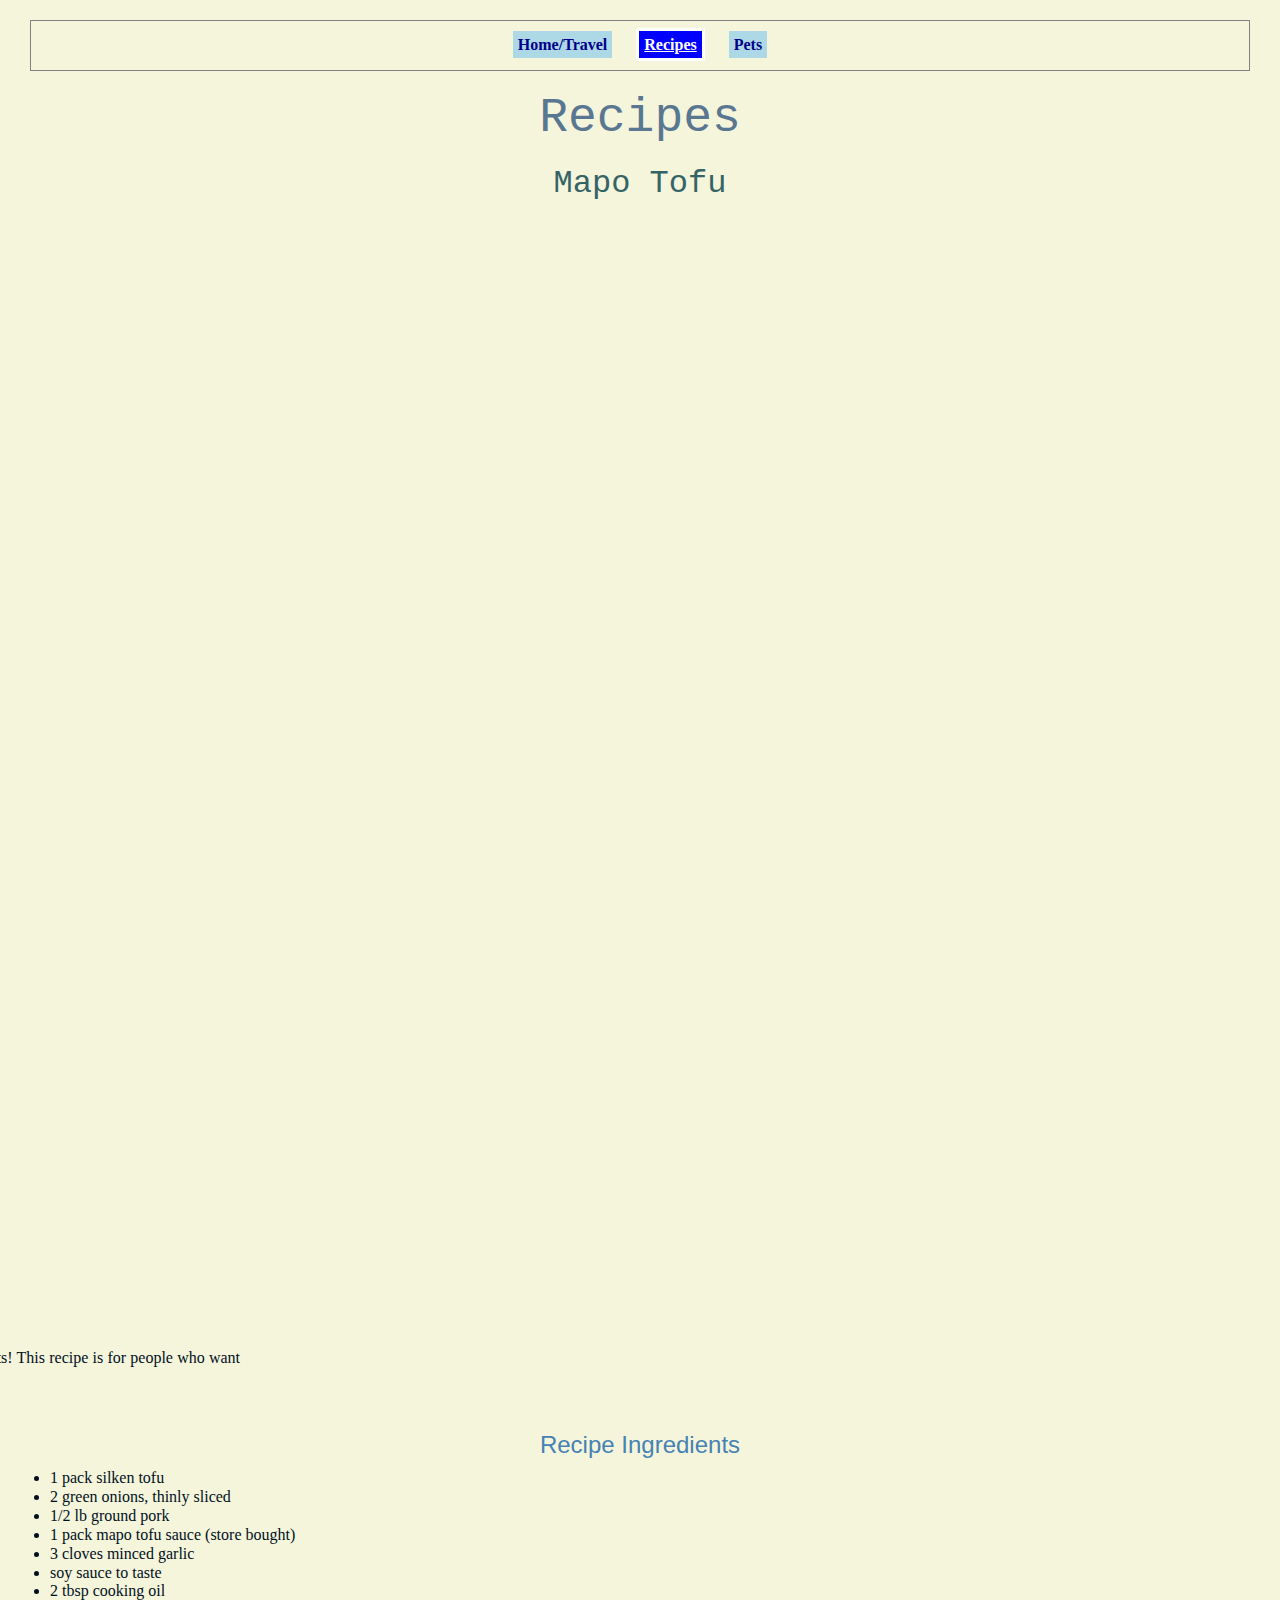
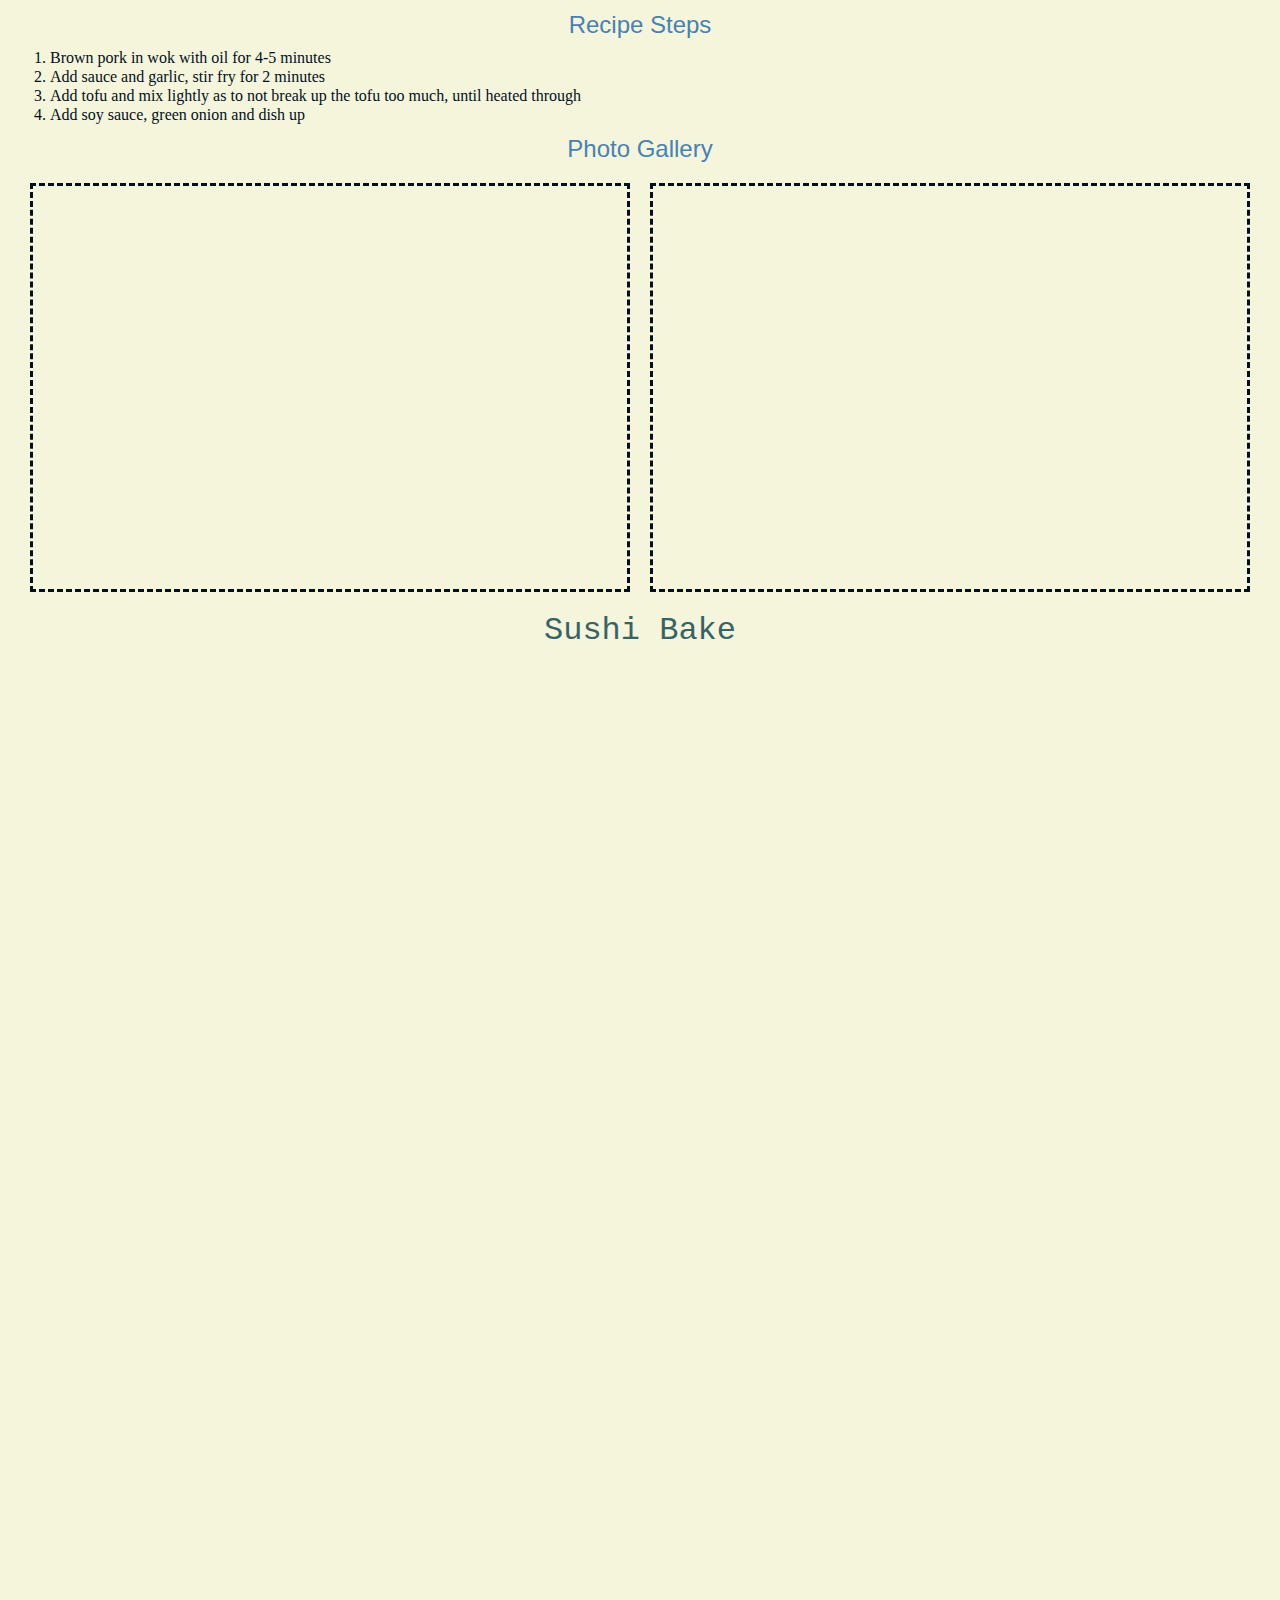
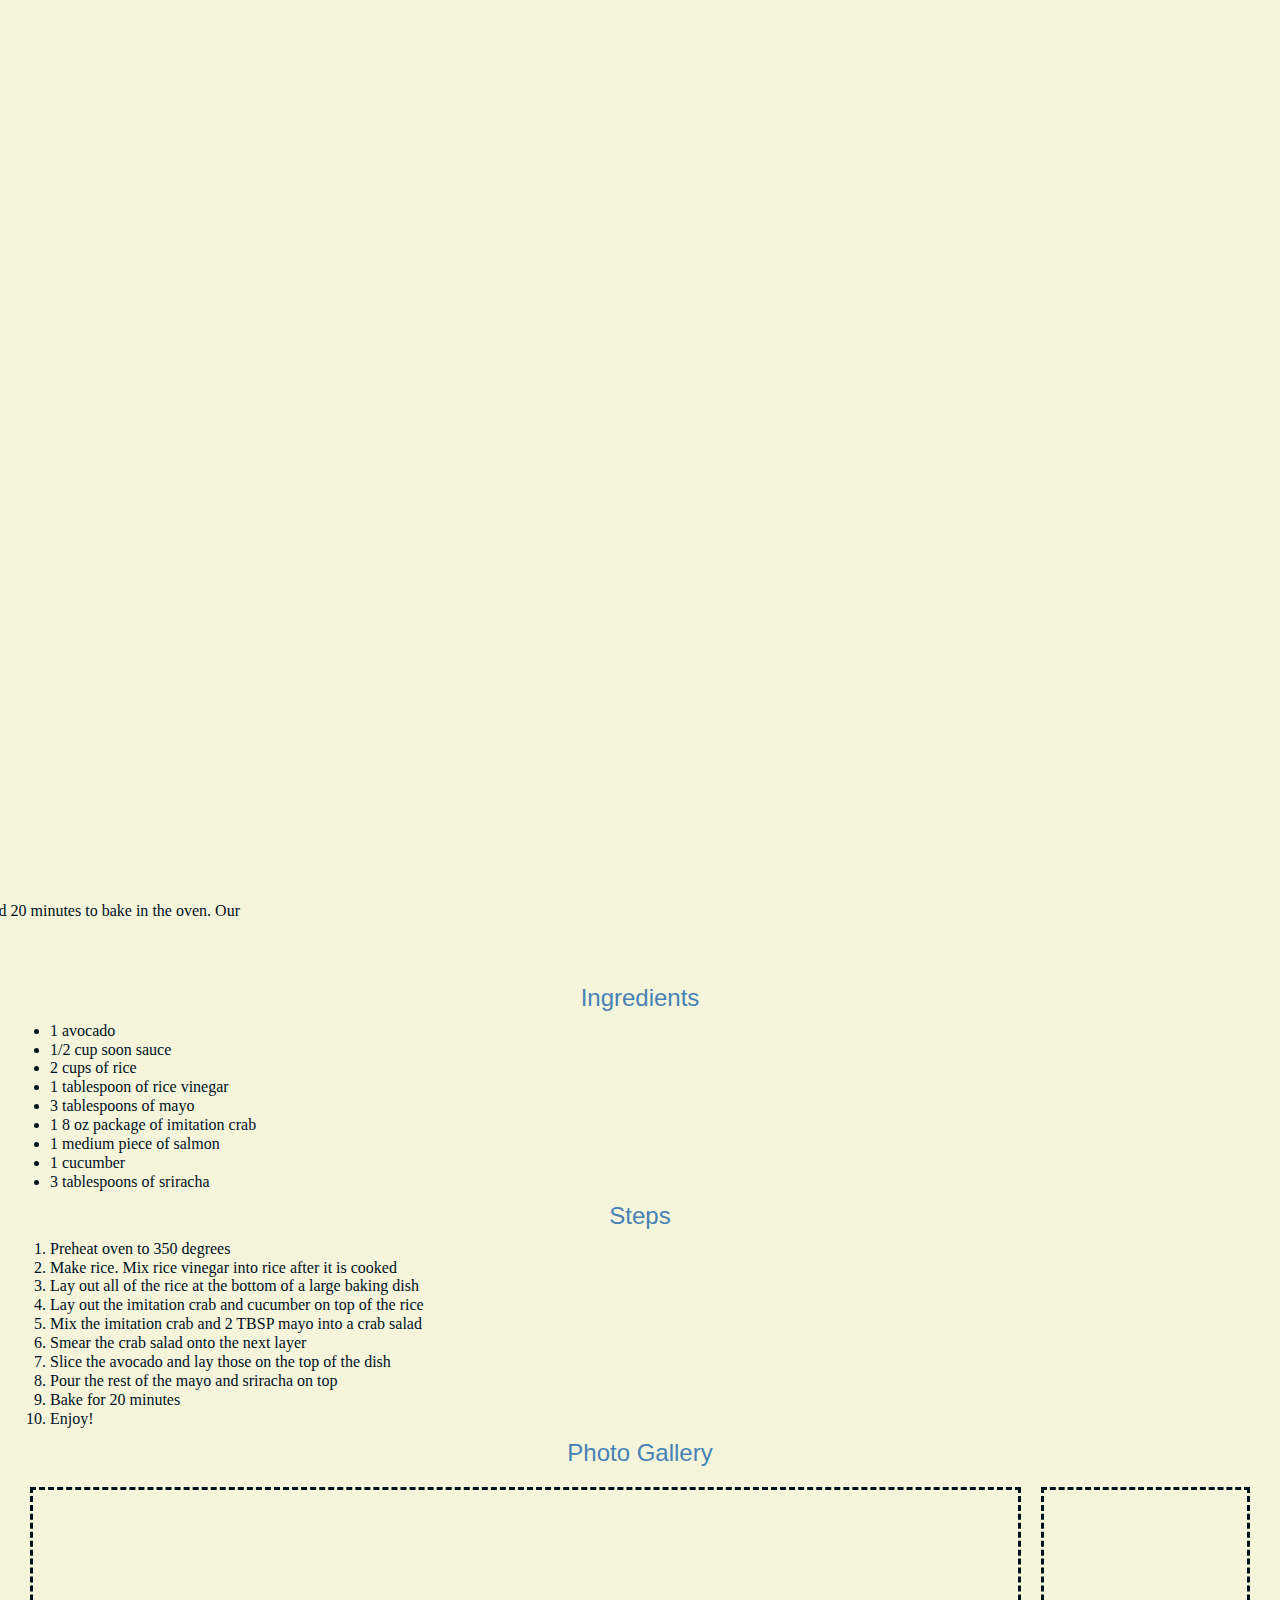
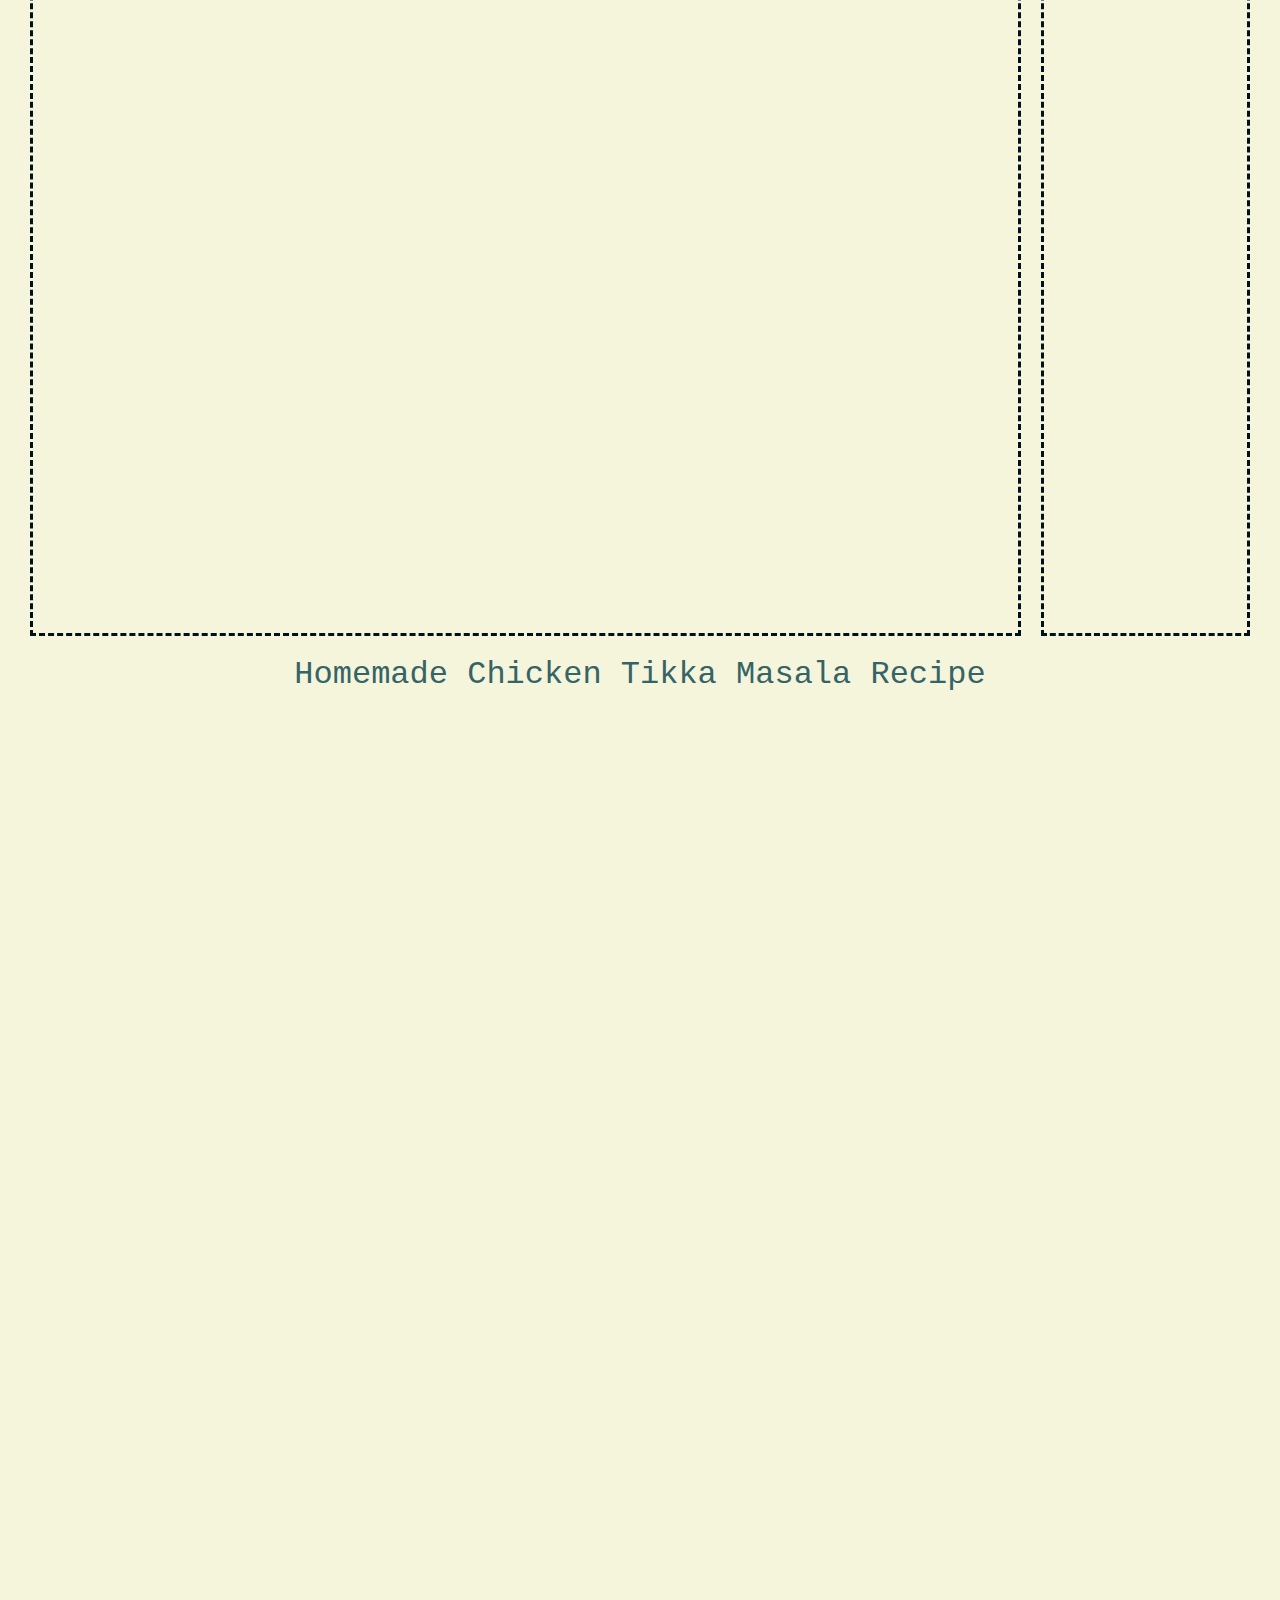
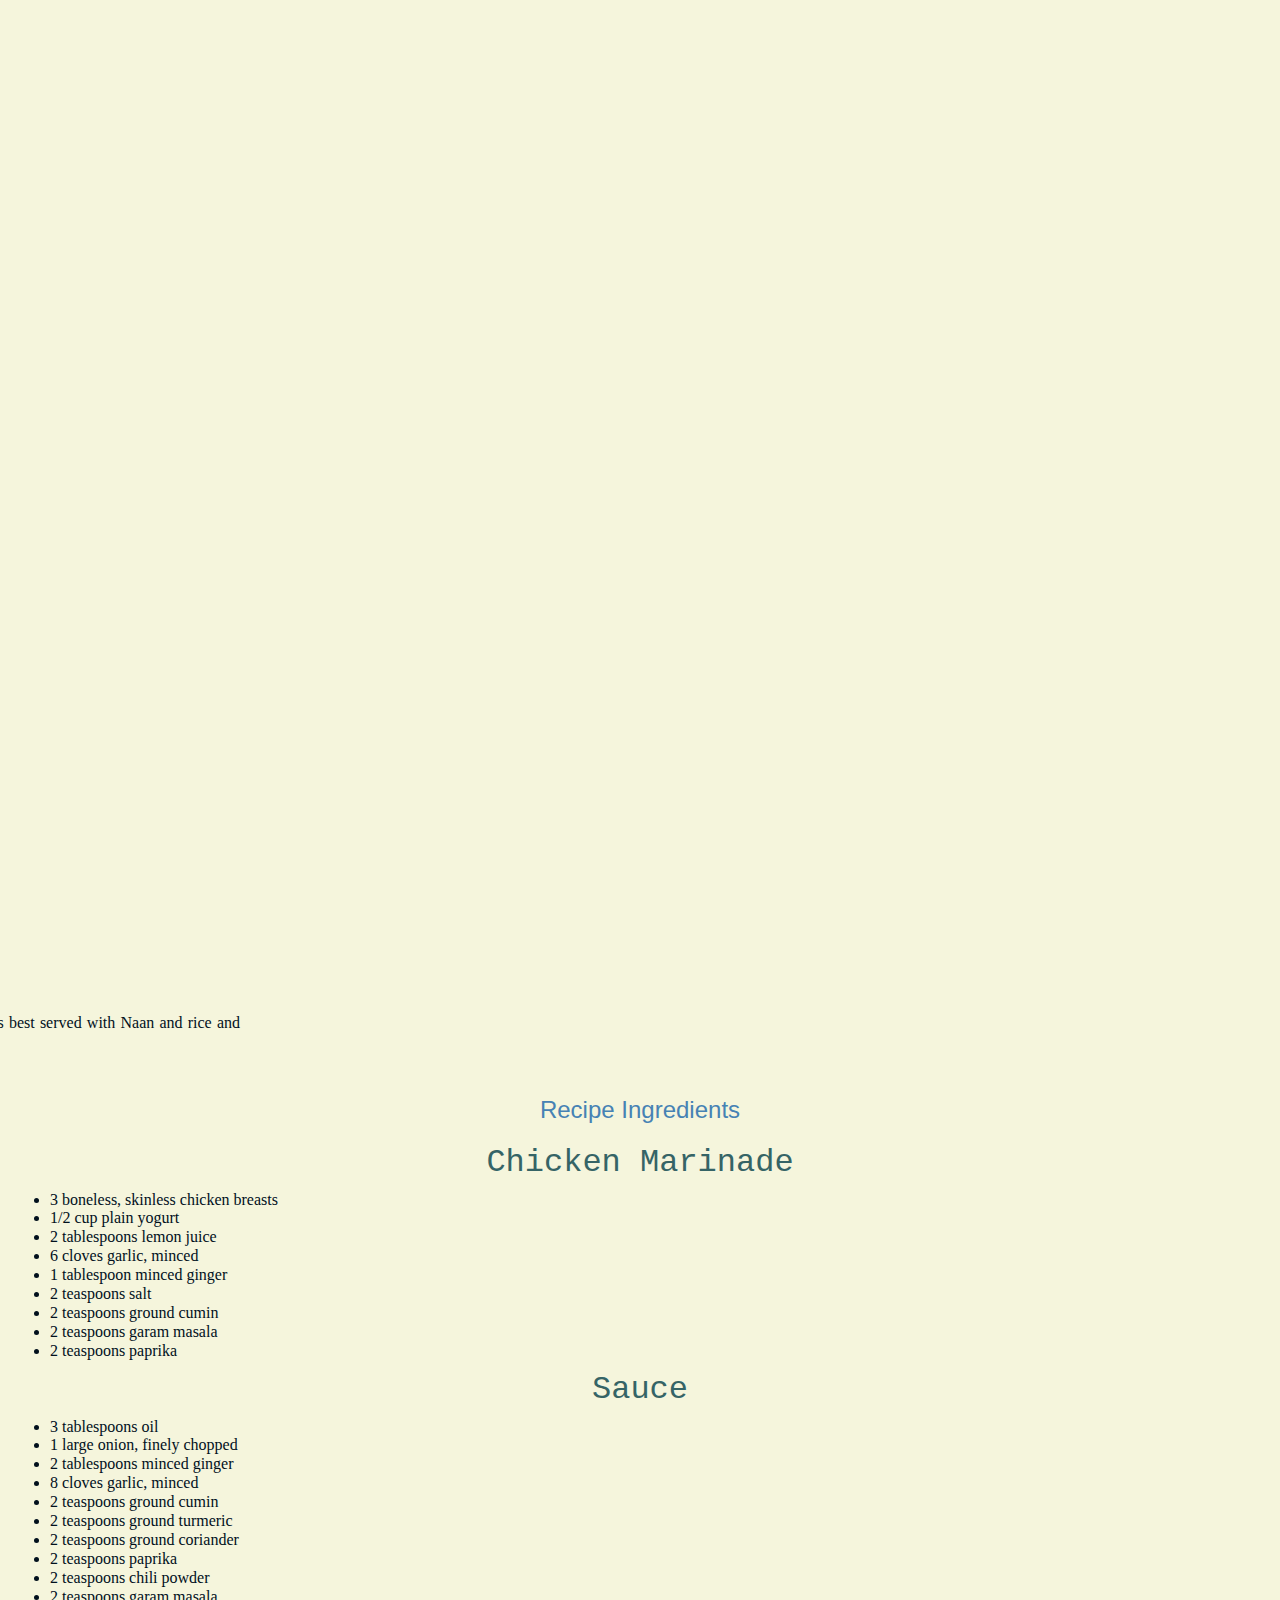
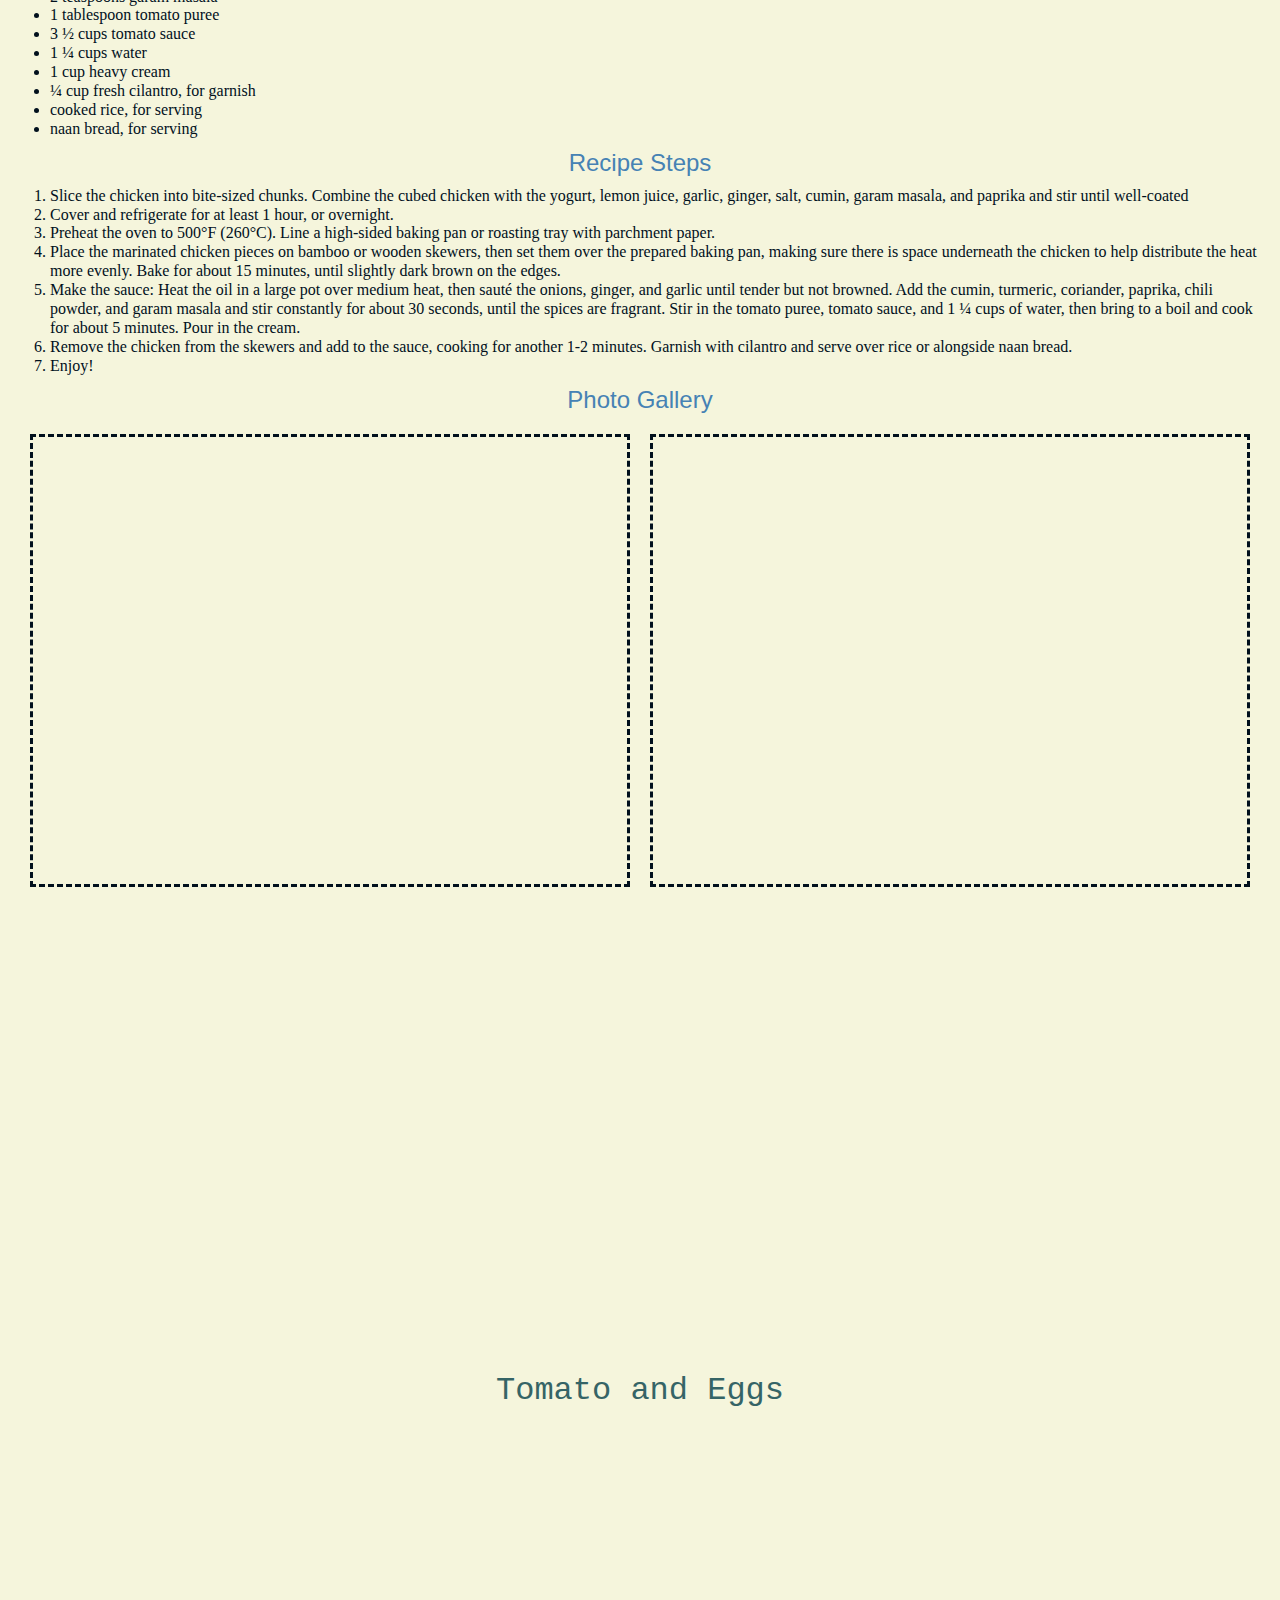
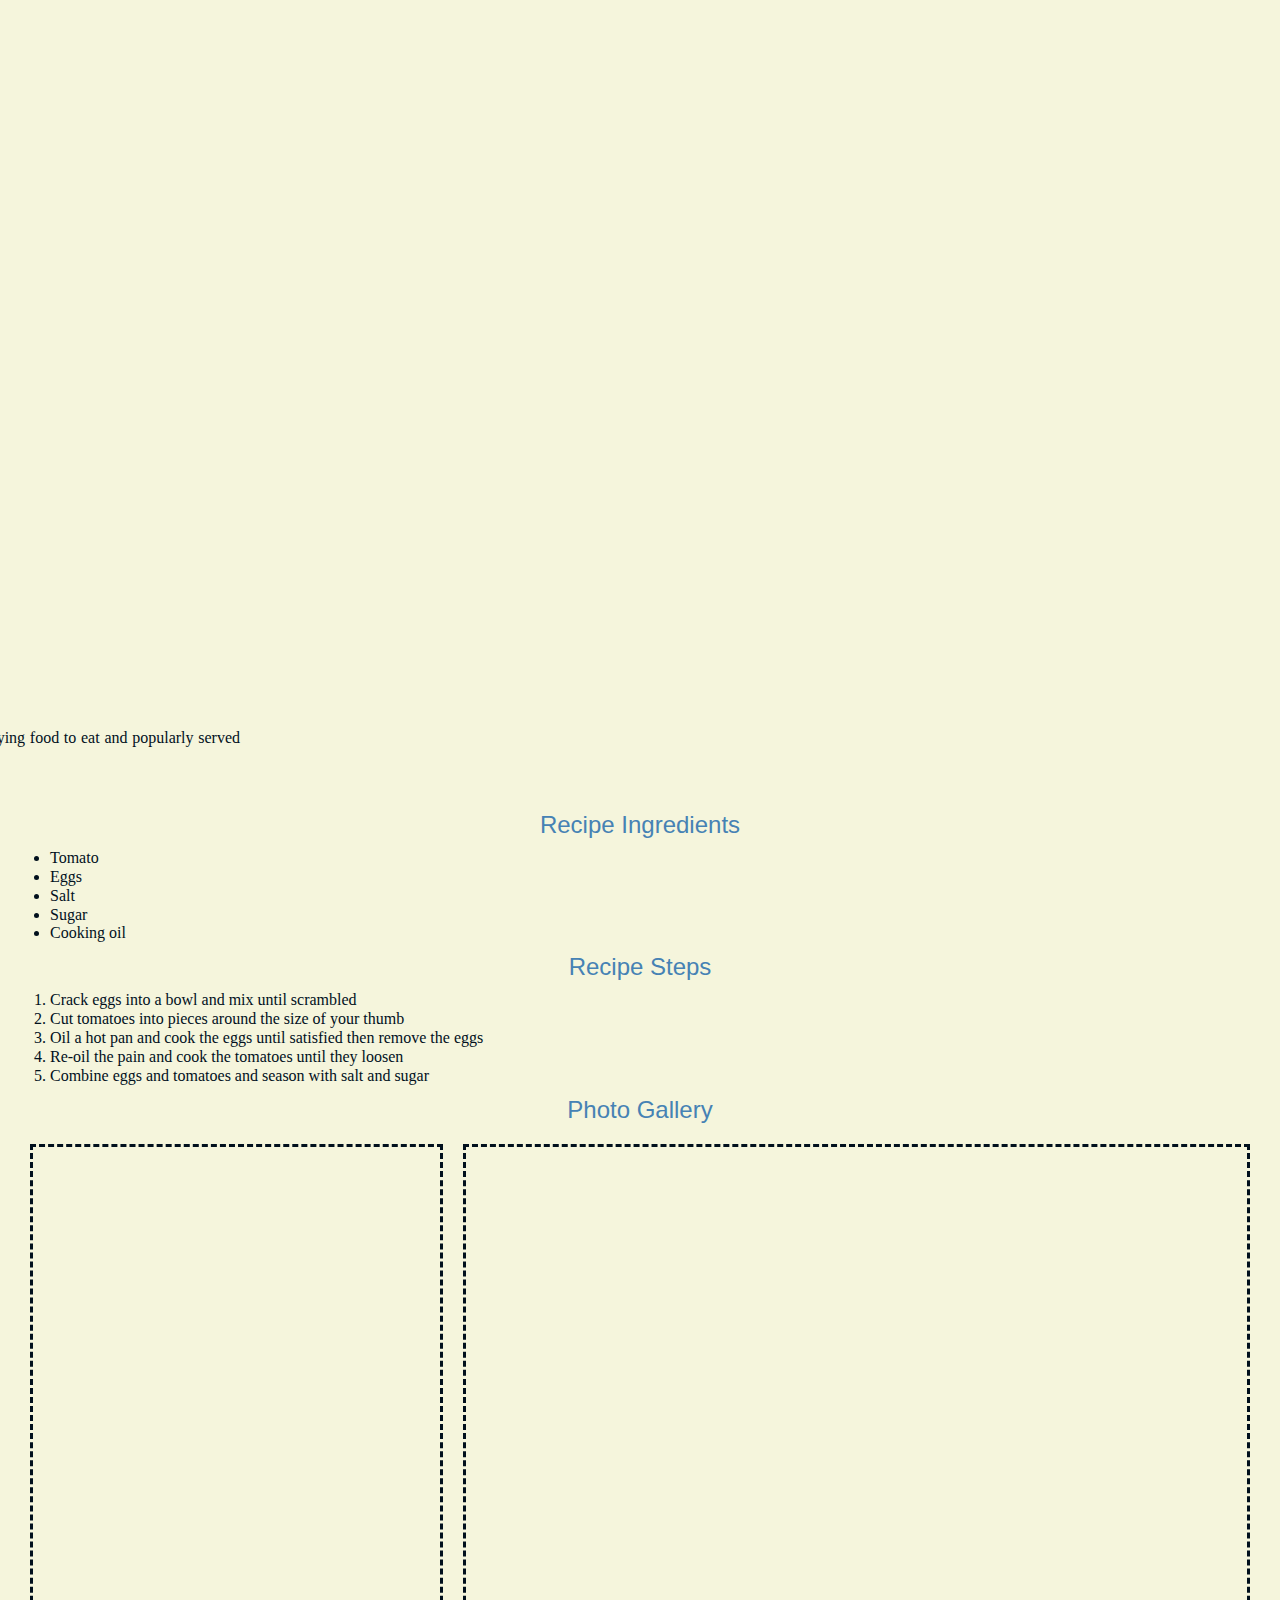
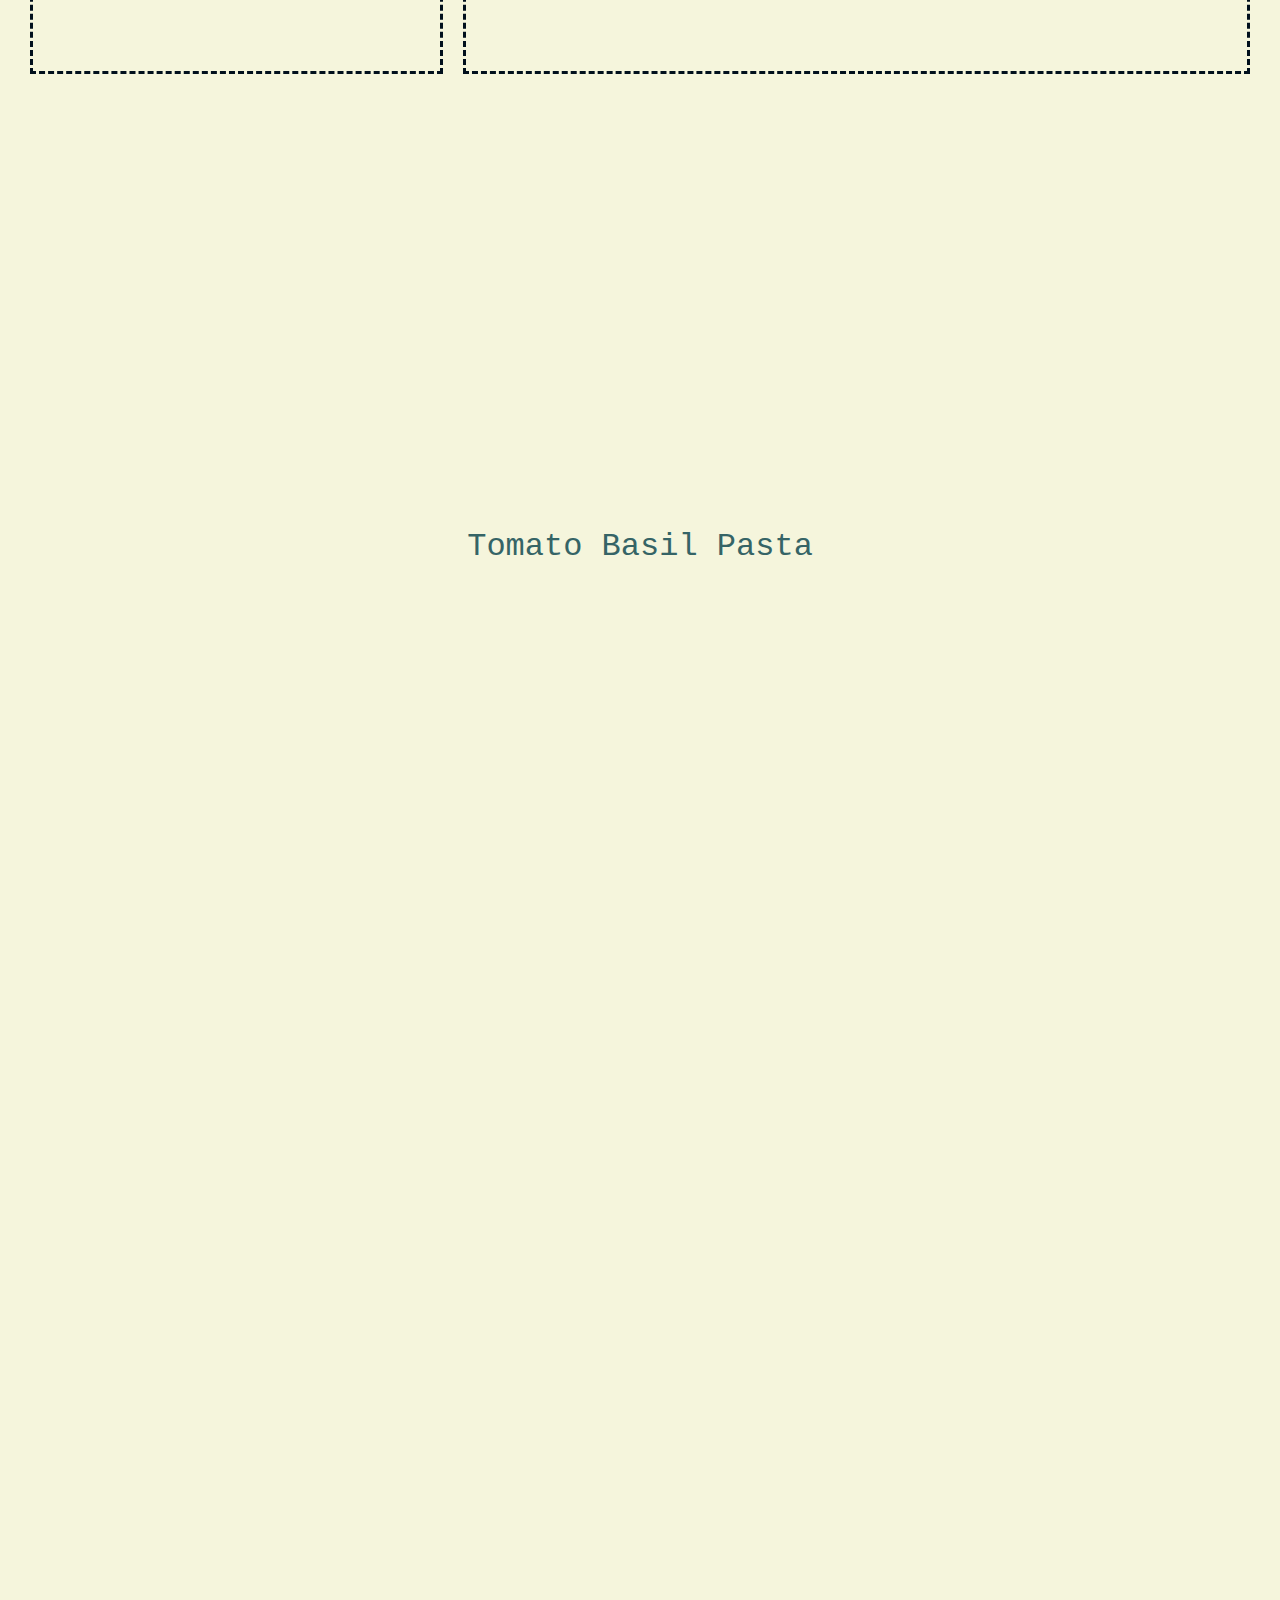
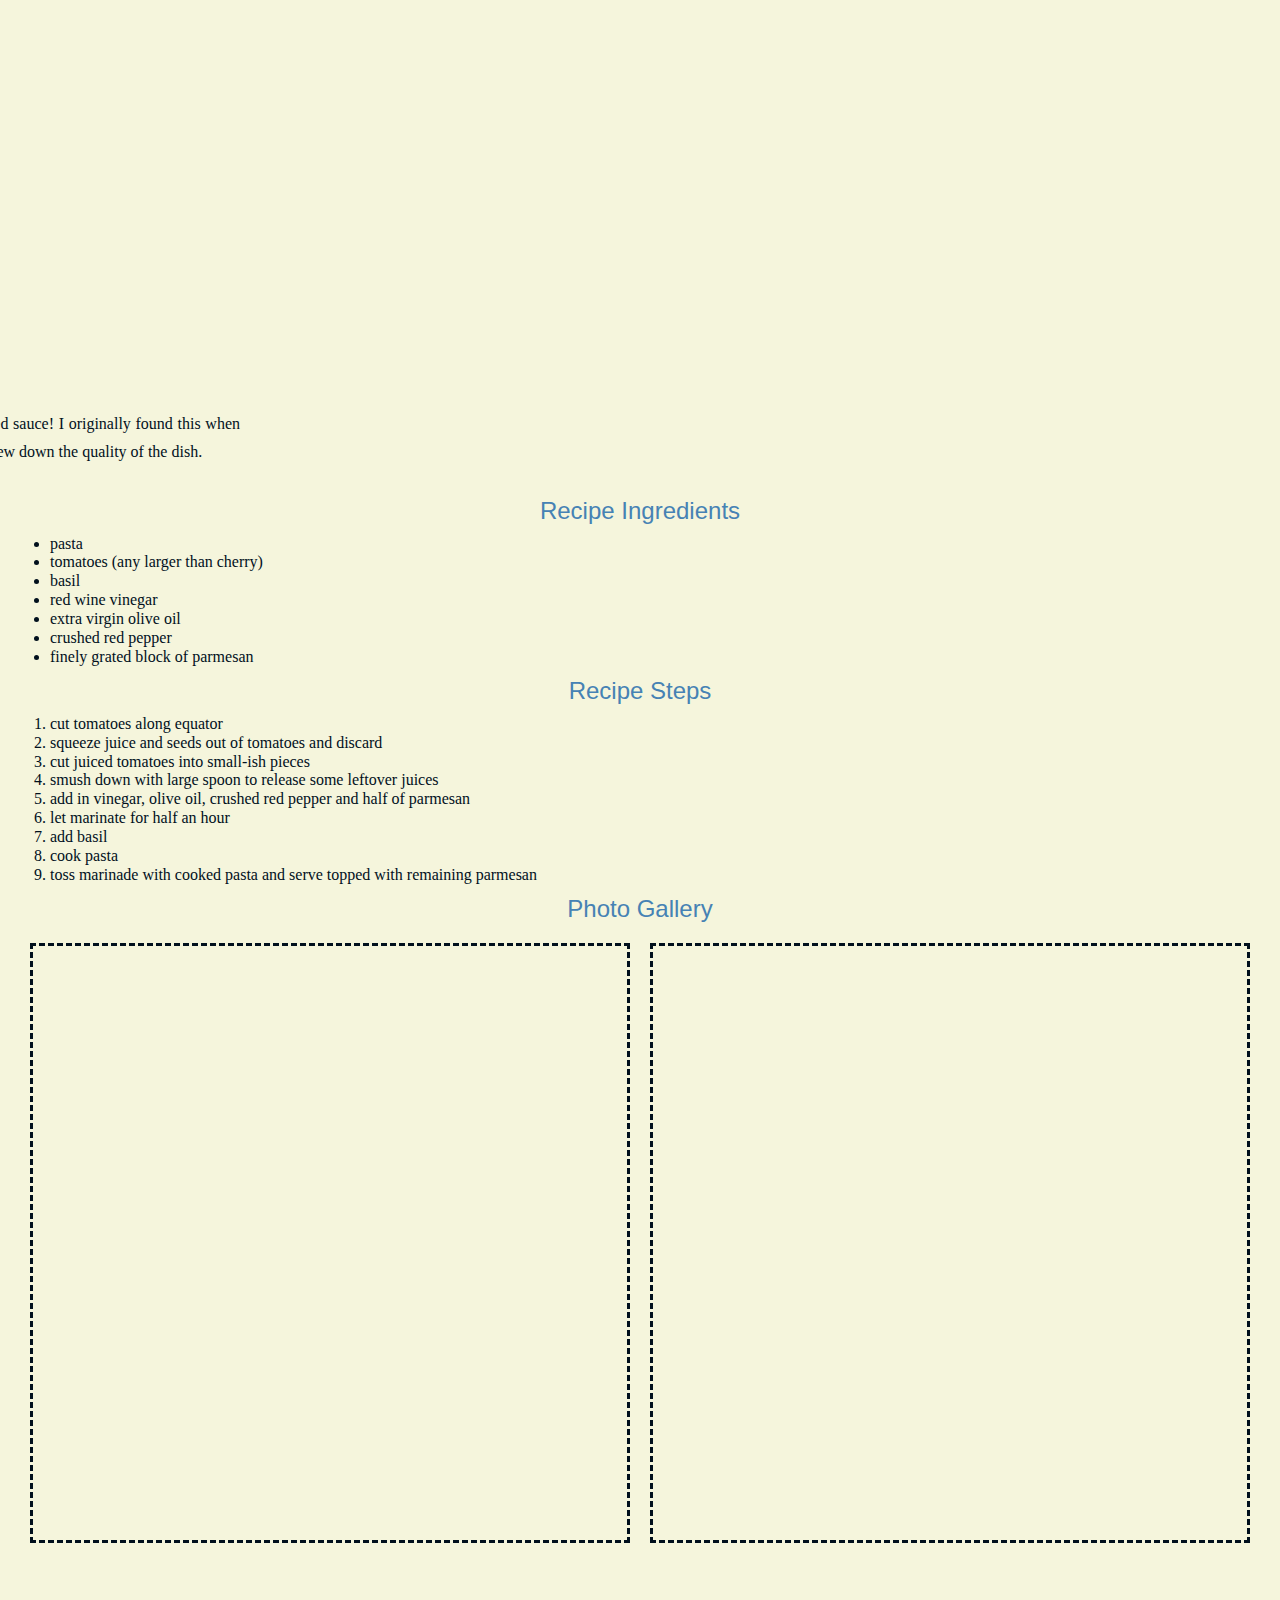
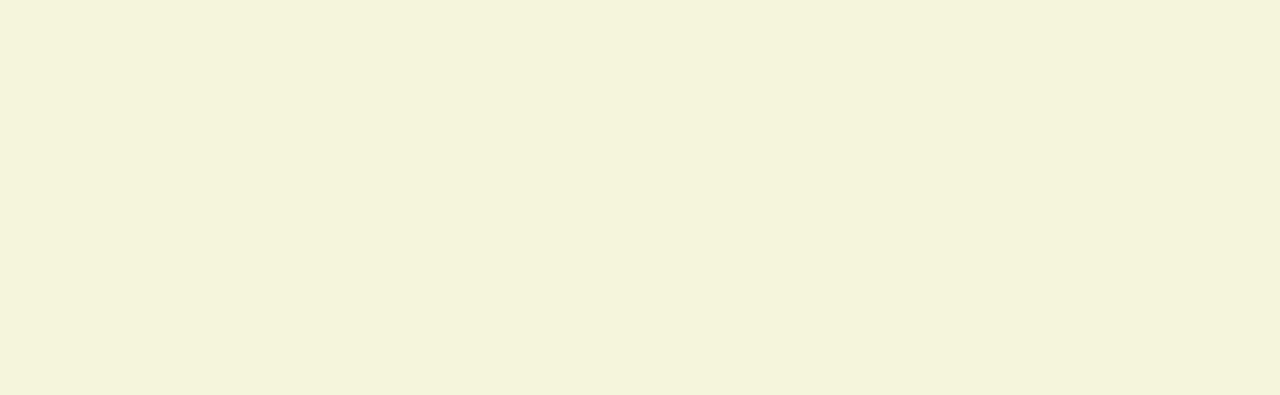
<file: common_project/recipes.html>
<!DOCTYPE html>
<html lang="en">
<head>
    <meta charset="UTF-8">
    <meta http-equiv="X-UA-Compatible" content="IE=edge">
    <meta name="viewport" content="width=device-width, initial-scale=1.0">
    <title>Recipes</title>
    <link rel="stylesheet" href="css/reset.css">
    <link rel="stylesheet" href="css/style.css">
</head>
<body>
    <div class="skip"><a href="#main">Skip to Main Content</a></div>
    <nav>
        <ul>
            <li><a href="index.html">Home/Travel</a></li>
            <li><a href="recipes.html" id="active">Recipes</a></li>
            <li><a href="pets.html">Pets</a></li>
        </ul>
    </nav>
    <main id="main"> 
        <div>
            <h1>Recipes </h1> 
            <h2>Mapo Tofu</h2>
            <img src="images/mapo_tofu.jpg" alt="Mapo Tofu" width="400">
            <p><span class="bold-text">Origin:</span> China</p>
            <p><span class="bold-text">Source:</span> Own Recipe</p>
            <p><span class="bold-text">Category:</span> Main Dish</p>
            <p>Need something smooth and spicy? Mapo Tofu is a simple tofu dish from Sichuan China. It's great over rice and easy to prep/save for college students! This recipe is for people who want to try authentic Chinese food but do not have Sichuan spices to use.</p>
            <h3>Recipe Ingredients</h3>
            <ul>
                <li>1 pack silken tofu</li>
                <li>2 green onions, thinly sliced</li>
                <li>1/2 lb ground pork</li>
                <li>1 pack mapo tofu sauce (store bought)</li>
                <li>3 cloves minced garlic</li>
                <li>soy sauce to taste</li>
                <li>2 tbsp cooking oil</li>
            </ul>
            <h3>Recipe Steps</h3>
            <ol>
                <li>Brown pork in wok with oil for 4-5 minutes</li>
                <li>Add sauce and garlic, stir fry for 2 minutes</li>
                <li>Add tofu and mix lightly as to not break up the tofu too much, until heated through</li>
                <li>Add soy sauce, green onion and dish up</li>
            </ol>
            <h3 >Photo Gallery</h3>
            <div class="photo_gallery">
                
                <figure><img src="images/ground_pork.jpeg" alt="Browning ground pork in wok" width="200" ></figure>
                <figure><img src="images/add_tofu.jpeg" alt="Adding tofu and sauce to the wok" width="200" ></figure>
                <!-- Karen Koo and Patrick Zhu -->
            </div>
        </div>
        
        <div>
            <h2>Sushi Bake</h2>
                <img src="images/sushiBake.jpeg" alt="Sushi Bake" width="400">
                    <p><span class="bold-text">Origin:</span> Asian</p>
                    <p><span class="bold-text">Source:</span> Own recipe</p>
                    <p><span class="bold-text">Category:</span> Main dish</p>
                    <p>Do you want easy, quick way to enjoy sushi without having to do all of the work? Try to make our sushi bake, which takes 10 minutes to assemble and 20 minutes to bake in the oven. Our recipe feeds 8 people.</p>
                <h3>Ingredients</h3>
                    <ul>
                        <li>1 avocado</li>
                        <li>1/2 cup soon sauce</li>
                        <li>2 cups of rice</li>
                        <li>1 tablespoon of rice vinegar</li>
                        <li>3 tablespoons of mayo</li>
                        <li>1 8 oz package of imitation crab</li>
                        <li>1 medium piece of salmon</li>
                        <li>1 cucumber</li>
                        <li>3 tablespoons of sriracha</li>
                    </ul>
                <h3>Steps</h3>
                    <ol>
                        <li>Preheat oven to 350 degrees</li>
                        <li>Make rice. Mix rice vinegar into rice after it is cooked</li>
                        <li>Lay out all of the rice at the bottom of a large baking dish</li>
                        <li>Lay out the imitation crab and cucumber on top of the rice</li>
                        <li>Mix the imitation crab and 2 TBSP mayo into a crab salad</li>
                        <li>Smear the crab salad onto the next layer</li>
                        <li>Slice the avocado and lay those on the top of the dish</li>
                        <li>Pour the rest of the mayo and sriracha on top</li>
                        <li>Bake for 20 minutes</li>
                        <li>Enjoy!</li>
                    </ol>
                <h3>Photo Gallery</h3>
                <div class="photo_gallery">
                    <figure><img src="images/rice.jpeg" alt="Make your rice and mix the rice vinegar into it" width="200"  ></figure>
                    <figure><img src="images/avocado.jpeg" alt="Sliced avocado from step 7" width="200"  ></figure>
                </div>
            <!-- Ethan Tai and Joshua Vijayasegar -->
            </div>
            
            <div>
                <h2>Homemade Chicken Tikka Masala Recipe</h2>    
                <img src="images/tikkamasala_1.JPG" width="400" alt="tikka masala dish">
                <p><span class="bold-text">Origin:</span> India</p>
                <p><span class="bold-text">Source: </span><a href="https://tasty.co/recipe/homemade-chicken-tikka-masala">Tasty Recipe </a> </p>
                <p><span class="bold-text">Category:</span> Main dish</p>
                <p>Chicken Tikka Masala is a delicious dish to have for dinner. I had it for dinner last night! It has a nice mixture of savory and sweet flavors, and is best served with Naan and rice and vegetables. </p>
                <h3>Recipe Ingredients</h3>
                <h2> Chicken Marinade</h2>
                <ul>
                    <li>3 boneless, skinless chicken breasts</li>
                    <li>1/2 cup plain yogurt</li>
                    <li> 2 tablespoons lemon juice</li>
                    <li> 6 cloves garlic, minced</li>
                    <li> 1 tablespoon minced ginger</li>
                    <li> 2 teaspoons salt</li>
                    <li> 2 teaspoons ground cumin</li>
                    <li> 2 teaspoons garam masala</li>
                    <li> 2 teaspoons paprika </li>  
                </ul>
                <h2>Sauce</h2>
                    <ul>
                        <li>3 tablespoons oil</li>
                        <li>1 large onion, finely chopped</li>
                        <li>2 tablespoons minced ginger</li>
                        <li>8 cloves garlic, minced</li>
                        <li>2 teaspoons ground cumin</li>
                        <li>2 teaspoons ground turmeric</li>
                        <li>2 teaspoons ground coriander</li>
                        <li>2 teaspoons paprika</li>
                        <li>2 teaspoons chili powder</li>
                        <li>2 teaspoons garam masala</li>
                        <li>1 tablespoon tomato puree</li>
                        <li>3 ½ cups tomato sauce</li>
                        <li>1 ¼ cups water</li>
                        <li>1 cup heavy cream</li>
                        <li>¼ cup fresh cilantro, for garnish</li>
                        <li>cooked rice, for serving</li>
                        <li>naan bread, for serving</li>
                    
                    </ul>
                <h3>Recipe Steps</h3>
                <ol>
                    <li>Slice the chicken into bite-sized chunks. Combine the cubed chicken with the yogurt, lemon juice, garlic, ginger, salt, cumin, garam masala, and paprika and stir until well-coated</li>
                    <li>Cover and refrigerate for at least 1 hour, or overnight.</li>
                    <li>Preheat the oven to 500°F (260°C). Line a high-sided baking pan or roasting tray with parchment paper.</li>
                    <li>Place the marinated chicken pieces on bamboo or wooden skewers, then set them over the prepared baking pan, making sure there is space underneath the chicken to help distribute the heat more evenly. Bake for about 15 minutes, until slightly dark brown on the edges.</li>
                    <li>Make the sauce: Heat the oil in a large pot over medium heat, then sauté the onions, ginger, and garlic until tender but not browned. Add the cumin, turmeric, coriander, paprika, chili powder, and garam masala and stir constantly for about 30 seconds, until the spices are fragrant. Stir in the tomato puree, tomato sauce, and 1 ¼ cups of water, then bring to a boil and cook for about 5 minutes. Pour in the cream.</li>
                    <li>Remove the chicken from the skewers and add to the sauce, cooking for another 1-2 minutes. Garnish with cilantro and serve over rice or alongside naan bread.</li>
                    <li>Enjoy!</li>
                </ol>
                <h3>Photo Gallery</h3>
                <div class="photo_gallery">
                    <figure><img src="images/tikkamasala_3.JPG" alt="Raw chicken with many spices on it." width="200"></figure>
                    <figure><img src="images/tikkamasala_4.JPG" alt="Spices mixed together with the chicken." width="200"></figure>
                </div>
                <figure><img src="images/tikkamasala_5.JPG" alt="An image of pouring boiling water into the sauce" width="200"></figure>
            <!--Rachel Sondergeld-->
            </div>
            
            <div>
                <H2>Tomato and Eggs</H2>
    
                <img src="images/tomato-egg-main-image.jpeg" alt="tomato and egg dish" width="400">
                <p><span class="bold-text">Origin:</span> China</p>
                <p><span class="bold-text">Source:</span> Own Recipe</p>
                <p><span class="bold-text">Category:</span> Main dish</p>
                <p>Tomato and eggs is a hot dish which originated from China. It is a simple and fast dish to make, but it has good nutritional value. It is a very satisfying food to eat and popularly served with rice and topped with green onions.</p>
                <h3>Recipe Ingredients</h3>
                <ul>
                    <li>Tomato</li>
                    <li>Eggs</li>
                    <li>Salt</li>
                    <li>Sugar</li>
                    <li>Cooking oil</li>
                </ul>
                <h3>Recipe Steps</h3>
                <ol>
                    <li>Crack eggs into a bowl and mix until scrambled</li>
                    <li>Cut tomatoes into pieces around the size of your thumb</li>
                    <li>Oil a hot pan and cook the eggs until satisfied then remove the eggs</li>
                    <li>Re-oil the pain and cook the tomatoes until they loosen</li>
                    <li>Combine eggs and tomatoes and season with salt and sugar</li>
                </ol>
                <h3>Photo Gallery</h3>
                <div class="photo_gallery">
                    <figure><img src="images/tomato-egg-side1.jpeg" alt="Tomato egg with rice" width="200" ></figure>
                    <figure><img src="images/tomatoes-cooking.webp" alt="Tomatoes cooking on a pan" width="200" ></figure>
                </div>
                <figure><img src="images/scramble-eggs.jpeg" alt="Scramble eggs cooking on a pan" width="200" ></figure>
                <!--By Alex Ni-->
            </div>

            <div>
                <h2>Tomato Basil Pasta</h2>
                    <img src="images/basically-no-cook-tomato-sauce.jpg" alt="Tomato Basil Pasta" width="400">
                        <p><span class="bold-text">Origin:</span> Italian</p>
                        <p><span class="bold-text">Source:</span> <a href="https://theclevermeal.com/tomato-basil-pasta/">The Clever Meal</a></p>
                        <p><span class="bold-text">Category:</span> Main Dish</p>
                        <p>This recipe is a fantastic way to step up your pasta game without taking too much more of your time. It tastes way better than basic pasta with jarred sauce! I originally found this when my sister made it, and got the recipe off of Bon Appetit’s website. PS avoid using the shaker parmesan – I used that the first time I made this and it drew down the quality of the dish.</p>
                    <h3>Recipe Ingredients</h3>
                        <ul>
                            <li>pasta</li>
                            <li>tomatoes (any larger than cherry)</li>
                            <li>basil</li>
                            <li>red wine vinegar</li>
                            <li>extra virgin olive oil</li>
                            <li>crushed red pepper</li>
                            <li>finely grated block of parmesan</li>
                        </ul>
                    <h3>Recipe Steps</h3>
                        <ol>
                            <li>cut tomatoes along equator</li>
                            <li>squeeze juice and seeds out of tomatoes and discard</li>
                            <li>cut juiced tomatoes into small-ish pieces</li>
                            <li>smush down with large spoon to release some leftover juices</li>
                            <li>add in vinegar, olive oil, crushed red pepper and half of parmesan</li>
                            <li>let marinate for half an hour</li>
                            <li>add basil</li>
                            <li>cook pasta</li>
                            <li>toss marinade with cooked pasta and serve topped with remaining parmesan</li>
                        </ol>
                    <h3>Photo Gallery</h3>
                    <div class="photo_gallery">
                        
                        <figure><img src="images/tomato.jpg" alt="A juicy tomato with water droplets" width="200" ></figure>
                        <figure><img src="images/basil.jpg" alt="A few leaves of basil" width="200" ></figure>
                    </div>
                    <figure><img src="images/fettuccine.jpg" alt="Some fettuccine in a pot of boiling water" width="200" ></figure>
                <!-- Leif Doxey-Van Heest -->
                </div>

    </main>
</body>
</html>
</file>
<file: common_project/css/style.css>
html{
    scroll-behavior: smooth;
}

body {
    background-color: beige;
    color:rgb(1, 16, 29);
    margin: 20px; 
}

h1 {
    animation: fadeInAnimation ease 3s;
}

h2 {
    animation: fadeInAnimation ease 5s;
}

img, h3, p, figure {
    animation: fadeInAnimation ease 8s;
}

.static {
    display: none; 
}

.gif {
    width: 75%;
}


@keyframes fadeInAnimation {
    0% {
        opacity: 0;
    }
    100% {
        opacity: 1;
     }
}

h1 {
    text-align: center; 
    font-family: Impact, Courier, Helvetica;
    font-size: xxx-large;
    color: rgb(90, 119, 145);
}

h2 {
    font-family: Courier, Impact, Helvetica;
    font-size: xx-large;
    color: rgb(53, 100, 102);
}

h3 {
    font-family: Helvetica, Courier, Impact;
    font-size: x-large;
    color: steelblue;
}

.bold-text {
    font-weight: bold;
}

h1, h2, h3 {
    text-align: center;
    padding: 10px; 
}

p {
    line-height: 0.75cm;
    margin: 10px; 
    padding: 10px; 
    text-align: justify; 
}

p > a {
    text-decoration: underline;
    color: rgb(6, 103, 136); 
}

img {
    border-width: 5px;
    border-style: solid;
    border-color: darkolivegreen;
    padding: 10px;
    margin: auto; 
    /* border-top-right-radius: 30px; */
    width:100%;
    display:block;
    margin:auto;
}



ol li{
   list-style-type: decimal; 
}

li {
    text-align: left; 
    list-style-type: disc;
    margin-left: 30px;
    line-height: 0.5cm;
}


nav {
    text-align: center; 
    padding: 15px; 
    font-weight: bold; 
    margin: 10px;
    border: solid 1px grey; 
 
}

nav li {
    display: inline;
    margin: 10px; 
}

nav a {
    color: darkblue; 
    background-color: lightblue;
    padding: 5px; 
}

img {
    position: relative;
    left: -10000px;
    -webkit-animation: slideleft 0.5s forwards;
    -webkit-animation-delay: 1s;
    animation: slideleft 1s forwards;
    animation-delay: 1s;
}

@-webkit-keyframes slideleft {
    100% { left: 0; }
}

@keyframes slideleft {
    100% { left: 0; }
}


p {
    position: relative;
    right: 1000px;
    -webkit-animation: slideright 0.5s forwards;
    -webkit-animation-delay: 1s;
    animation: slideright 1s forwards;
    animation-delay: 1s;
}

@-webkit-keyframes slideright {
    100% { right: 0; }
}

@keyframes slideright {
    100% { right: 0; }
}

.skip a{
    position: absolute;
    top:-40px;
    background: white;
    left: 0;
    padding: 6px;
    -webkit-transition: top 1s ease-out;
    transition: top 1s ease-out;
    z-index: 1;
}

.skip a:focus {
    position: absolute; 
    top: 20px;
    text-decoration: underline;
}

nav a:hover {
    text-decoration: underline;
}
  
nav a:focus {
    text-decoration: underline;
}

:focus {
    border: 2px solid black; 
  }

.photo_gallery {
    display: grid;
    grid-template-columns: auto auto;
}

.photo_gallery_travel {
    display: grid;
    grid-template-columns: auto auto;
}

.photo_gallery img {
    border: none; 
    width: 100%; 
    margin: auto; 
}

figure img {
    border: 3px dashed; 
    width: 50%; 
    margin: auto; 
}

#last img {
    border: none; 
    width: 80%; 
}

#last {
    border: 3px dashed; 
    width: 80%; 
    margin: auto; 
}

/* .photo_gallery_travel figure:nth-child(5) {
    grid-column: 1/span 2;
} */

.photo_gallery_travel img {
    border: none; 
    width: 100%; 
}

.photo_gallery figure {
    border: 3px dashed; 
    margin: 10px; 
}

.photo_gallery_travel figure {
    border: 3px dashed; 
    margin: 10px; 
}

figcaption {
    line-height: 0.5cm;
    padding: 10px; 
    text-align: center;
}

#active {
    background-color: blue; 
    color: white;
    border: 3px solid white; 
    text-decoration: underline; 
}


@media screen and (prefers-reduced-motion: reduce){
    html{
        scroll-behavior: auto; 
    }

    h1, h2, h3, p, img, figure {
        animation: none; 
    }
  
    .skip a{
      -webkit-transition: none; 
      transition: none;       
     }


     .static {
        display: block;
        margin: auto; 
    }

    .gif {
        display: none; 
    }

    img, p {
        animation: none;
    }

    img {
        left: 0; 
    }

    p {
        right: 0;
    }

  }
</file>
